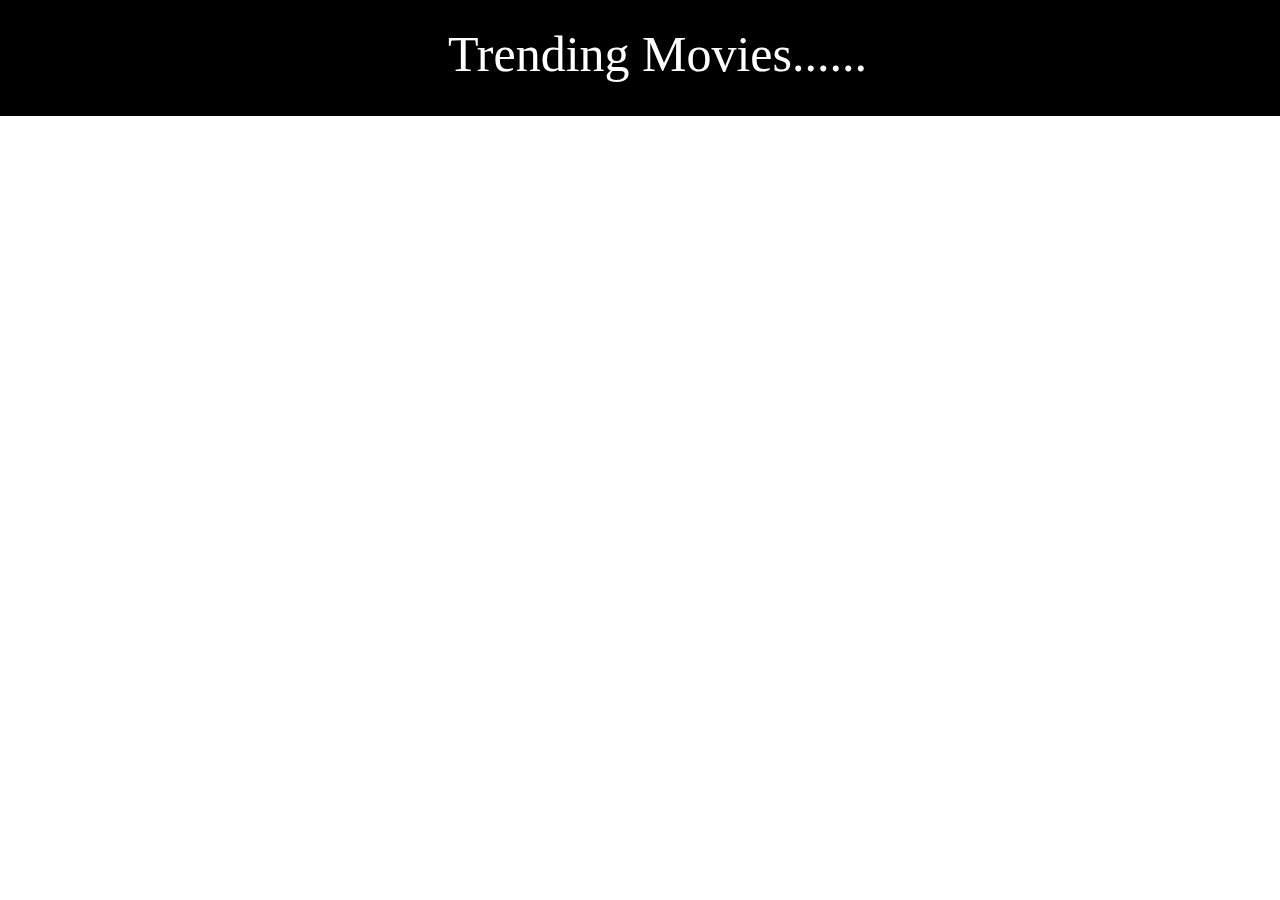
<file: index.html>
<!DOCTYPE html>
<html lang="en">
    <head>
        <meta charset="UTF-8" />
        <meta name="viewport" content="width=device-width, initial-scale=1.0" />
        <title>Movie App</title>
        <link rel="stylesheet" href="style.css" />
        <script src="script.js" defer></script>

        <script src="https://code.jquery.com/jquery-3.2.1.slim.min.js"
            integrity="sha384-KJ3o2DKtIkvYIK3UENzmM7KCkRr/rE9/Qpg6aAZGJwFDMVNA/GpGFF93hXpG5KkN" crossorigin="anonymous">
        </script>
        <script src="https://cdnjs.cloudflare.com/ajax/libs/popper.js/1.12.9/umd/popper.min.js"
            integrity="sha384-ApNbgh9B+Y1QKtv3Rn7W3mgPxhU9K/ScQsAP7hUibX39j7fakFPskvXusvfa0b4Q" crossorigin="anonymous">
        </script>
        <script src="https://maxcdn.bootstrapcdn.com/bootstrap/4.0.0/js/bootstrap.min.js"
            integrity="sha384-JZR6Spejh4U02d8jOt6vLEHfe/JQGiRRSQQxSfFWpi1MquVdAyjUar5+76PVCmYl" crossorigin="anonymous">
        </script>

        <link rel="stylesheet" href="https://maxcdn.bootstrapcdn.com/bootstrap/4.0.0/css/bootstrap.min.css"
            integrity="sha384-Gn5384xqQ1aoWXA+058RXPxPg6fy4IWvTNh0E263XmFcJlSAwiGgFAW/dAiS6JXm" crossorigin="anonymous">
    </head>
    <body>
        <header>
            <br>
            <h1 style="color: white; font-size: 50px; ">Trending Movies......</h1>
            <br>
        </header>
        <div id="content"></div>
    </body>
</html>
</file>
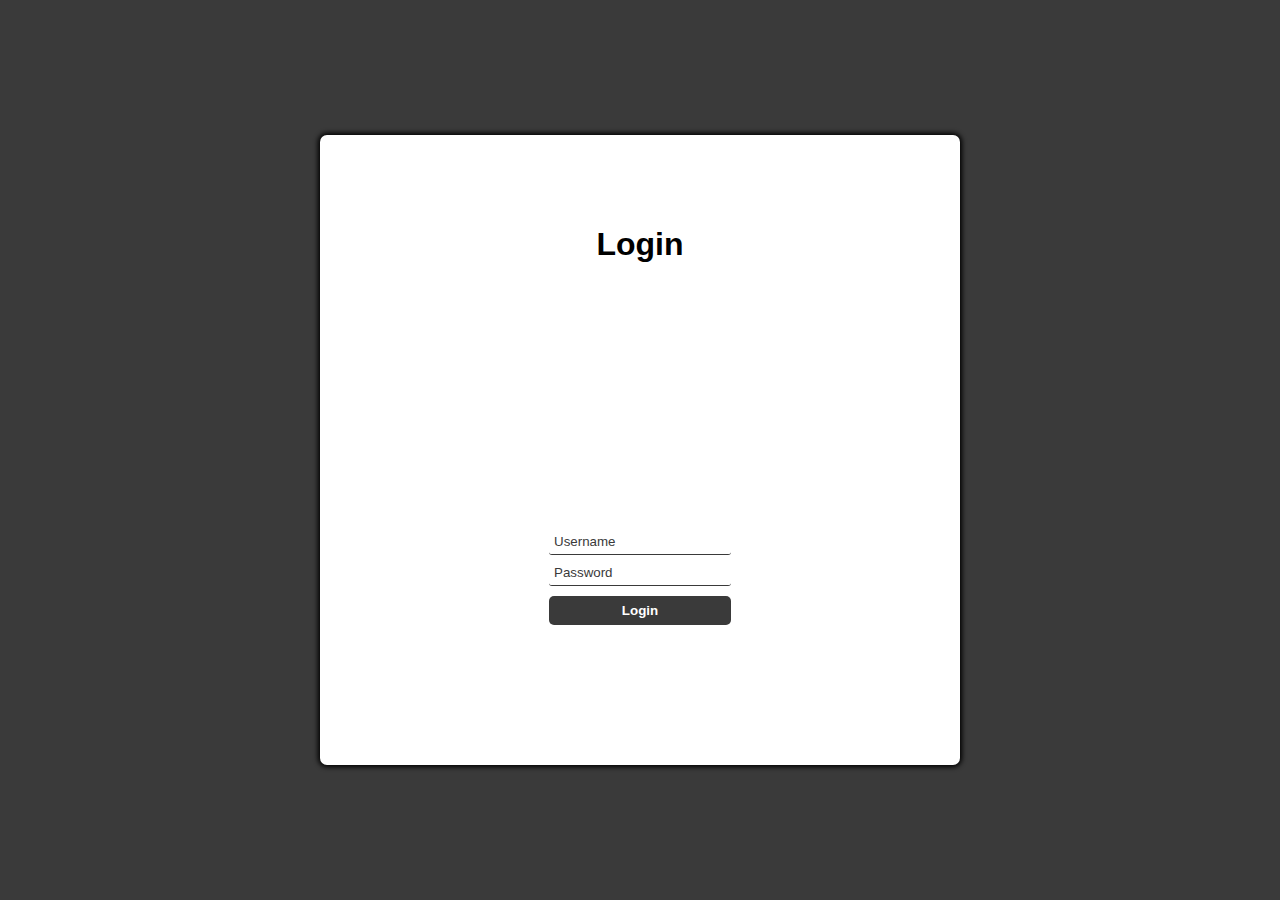
<file: login-page.html>
<!DOCTYPE html>
<html lang="en">

<head>
    <meta charset="UTF-8">
    <meta name="viewport" content="width=device-width, initial-scale=1.0">
    <title>Login</title>
    <link rel="stylesheet" href="login-page.css">
    <script defer src="login-page.js"></script>
</head>

<body>
    <main id="main-holder">
        <h1 id="login-header">Login</h1>

        <div id="login-error-msg-holder">
            <p id="login-error-msg">Invalid username <span id="error-msg-second-line">and/or password</span></p>
        </div>

        <form id="login-form">
            <input type="text" name="username" id="username-field" class="login-form-field" placeholder="Username">
            <input type="password" name="password" id="password-field" class="login-form-field" placeholder="Password">
            <input type="submit" value="Login" id="login-form-submit">
        </form>

    </main>
</body>

</html>
</file>
<file: style.css>
@import url("https://fonts.googleapis.com/css2?family=Poppins:wght@200;400;600&display=swap");



* {
    box-sizing: border-box;
}

body {

    background-color: black;
    font-family: "Poppins", sans-serif;
    margin: auto;
    
}

header {
    background-color: black;
    display: flex;
    font-family: jokerman;
    

}

h1{
    color: whitesmoke;
    align-self: center;
    margin-left: 28rem;
}


div{
    display: flex;
    flex-wrap: wrap;
}

.movie {
    background-color: black;
    border-radius: 50%;
    box-shadow: 0 4px 5px rgba(0, 0, 0, 0.2);
    overflow: hidden;
    position: relative;
    margin: 1rem;
    justify-content: center;
    align-content: center;
    width: 265px;
    text-align: center;
}

.movie img {
    width: 100%;
}

.movie-info {
    color: #eee;
    display: flex;
    flex-direction: column;
    align-items: center;
    justify-content: center;
    padding: 0.5rem 1rem 1rem;
    letter-spacing: 0.5px;
    text-align: center;
}

.movie-info h3 {
    margin: 0;
}

.movie-info span {
    background-color: #22254b;
    border-radius: 3px;
    font-weight: bold;
    padding: 0.25rem 0.8rem;

}
.movie-info span.green {
    color: rgb(39, 189, 39);
}

.movie-info span.orange {
    color: orange;
}

.movie-info span.red {
    color: rgb(189, 42, 42);
}

.overview {
    background-color: #fff;
    padding: 2rem;
    position: absolute;
    max-height: 100%;
    overflow: auto;
    left: 0;
    bottom: 0;
    right: 0;
    transform: translateY(101%);
    transition: transform 0.3s ease-in;
    align-items: center;
    text-align: center;
}

.overview h3 {
    margin-top: 0;
}

.movie:hover .overview {
    transform: translateY(0);
    align-items: center;
}
</file>
<file: login-page.css>
html {
    height: 100%;
}

body {
    height: 100%;
    margin: 0;
    font-family: Arial, Helvetica, sans-serif;
    display: grid;
    justify-items: center;
    align-items: center;
    background-color: #3a3a3a;
}

#main-holder {
    width: 50%;
    height: 70%;
    display: grid;
    justify-items: center;
    align-items: center;
    background-color: white;
    border-radius: 7px;
    box-shadow: 0px 0px 5px 2px black;
}

#login-error-msg-holder {
    width: 100%;
    height: 100%;
    display: grid;
    justify-items: center;
    align-items: center;
}

#login-error-msg {
    width: 23%;
    text-align: center;
    margin: 0;
    padding: 5px;
    font-size: 12px;
    font-weight: bold;
    color: #8a0000;
    border: 1px solid #8a0000;
    background-color: #e58f8f;
    opacity: 0;
}

#error-msg-second-line {
    display: block;
}

#login-form {
    align-self: flex-start;
    display: grid;
    justify-items: center;
    align-items: center;
}

.login-form-field::placeholder {
    color: #3a3a3a;
}

.login-form-field {
    border: none;
    border-bottom: 1px solid #3a3a3a;
    margin-bottom: 10px;
    border-radius: 3px;
    outline: none;
    padding: 0px 0px 5px 5px;
}

#login-form-submit {
    width: 100%;
    padding: 7px;
    border: none;
    border-radius: 5px;
    color: white;
    font-weight: bold;
    background-color: #3a3a3a;
    cursor: pointer;
    outline: none;
}
</file>
